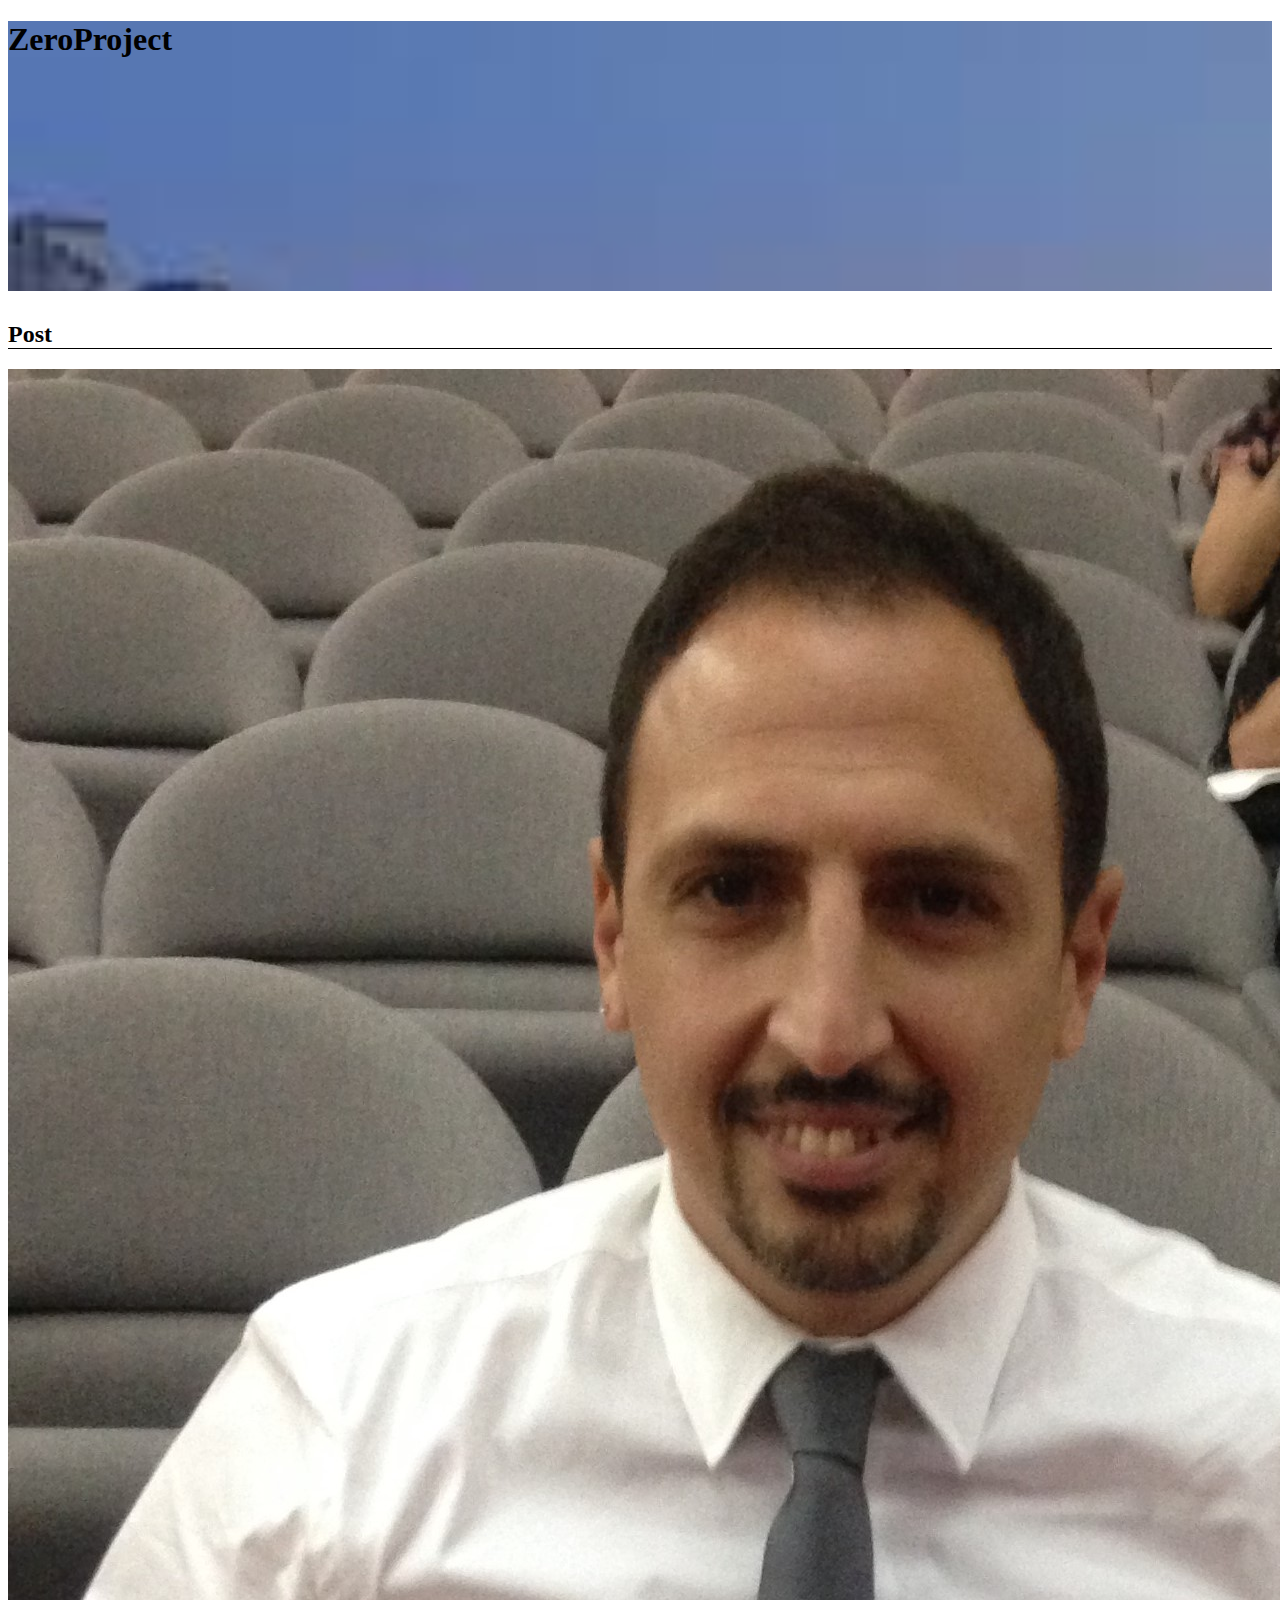
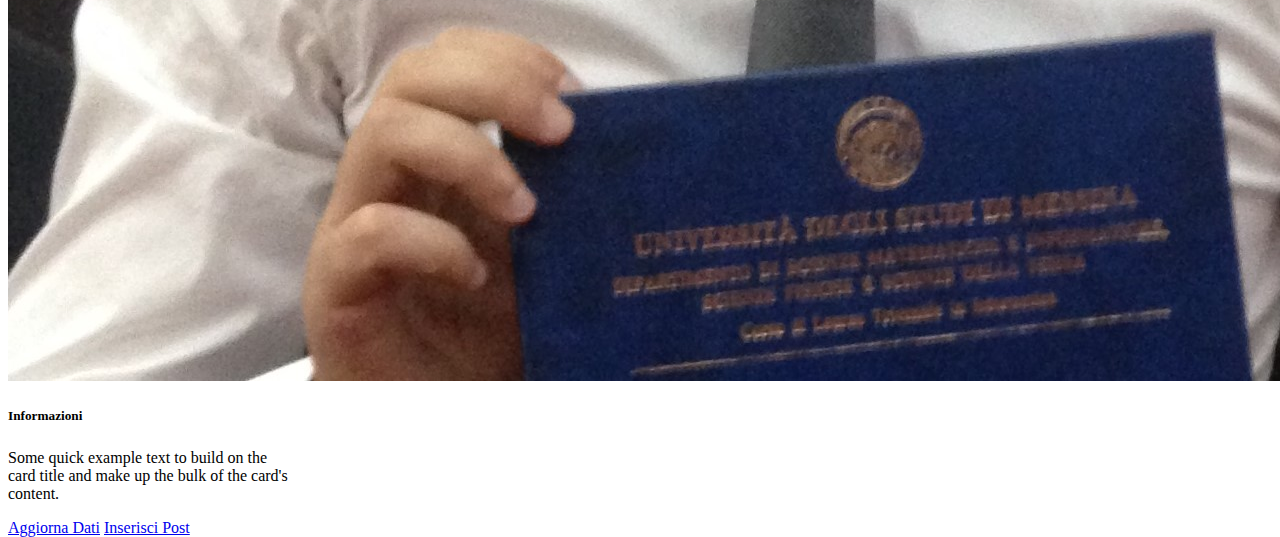
<file: index.html>
<!DOCTYPE html>
<html lang="en">
<head>
    <meta charset="UTF-8">
    <meta name="viewport" content="width=device-width, initial-scale=1.0">
    <meta http-equiv="X-UA-Compatible" content="ie=edge">
    <!-- import bootstrap -->
    <link rel="stylesheet" href="https://stackpath.bootstrapcdn.com/bootstrap/4.1.1/css/bootstrap.min.css" integrity="sha384-WskhaSGFgHYWDcbwN70/dfYBj47jz9qbsMId/iRN3ewGhXQFZCSftd1LZCfmhktB" crossorigin="anonymous">
    <!-- <script src="https://code.jquery.com/jquery-3.3.1.slim.min.js" integrity="sha384-q8i/X+965DzO0rT7abK41JStQIAqVgRVzpbzo5smXKp4YfRvH+8abtTE1Pi6jizo" crossorigin="anonymous"></script> -->
    <script src="https://code.jquery.com/jquery-3.3.1.min.js" integrity="sha256-FgpCb/KJQlLNfOu91ta32o/NMZxltwRo8QtmkMRdAu8=" crossorigin="anonymous"></script>
    <script src="https://cdnjs.cloudflare.com/ajax/libs/popper.js/1.14.3/umd/popper.min.js" integrity="sha384-ZMP7rVo3mIykV+2+9J3UJ46jBk0WLaUAdn689aCwoqbBJiSnjAK/l8WvCWPIPm49" crossorigin="anonymous"></script>
    <script src="https://stackpath.bootstrapcdn.com/bootstrap/4.1.1/js/bootstrap.min.js" integrity="sha384-smHYKdLADwkXOn1EmN1qk/HfnUcbVRZyYmZ4qpPea6sjB/pTJ0euyQp0Mk8ck+5T" crossorigin="anonymous"></script>
    <!-- link css -->
    <link rel="stylesheet" href="css/main.css" type="text/css">
    <title>ZeroProject</title>
</head>
<body>
<div class="jumbotron text-center"  style="margin-bottom:30px;" id="jumbo">
    <h1 class="display-2">ZeroProject</h1>
</div> 
<div class="container">
    <div class="row justify-content-md-center">  
        <div class="col-sm-8" id="">
            <h2 class="display-4" style="border-bottom: 1px solid #000000; margin-bottom:20px;">Post</h2>
            <div id="inner"></div>
            <p id="test"></p>
        </div>
        <div class="col-sm-4">
            <div class="card" style="width: 18rem;">
                <img class="card-img-top" src="" alt="Profilo" id="card-profilo">
                <div class="card-body">
                    <h5 class="card-title">Informazioni</h5>
                    <h6 class="card-subtitle mb-2 text-muted"></h6>
                    <p class="card-text">Some quick example text to build on the card title and make up the bulk of the card's content.</p>
                    <a href="aggiorna_info.php" class="card-link">Aggiorna Dati</a>
                    <a href="inserisci_post.php" class="card-link">Inserisci Post</a>
                </div> 
            </div>
        </div>
    </div>
    <script src="js/main.js"></script>
</div>
</body>
</html>
</file>
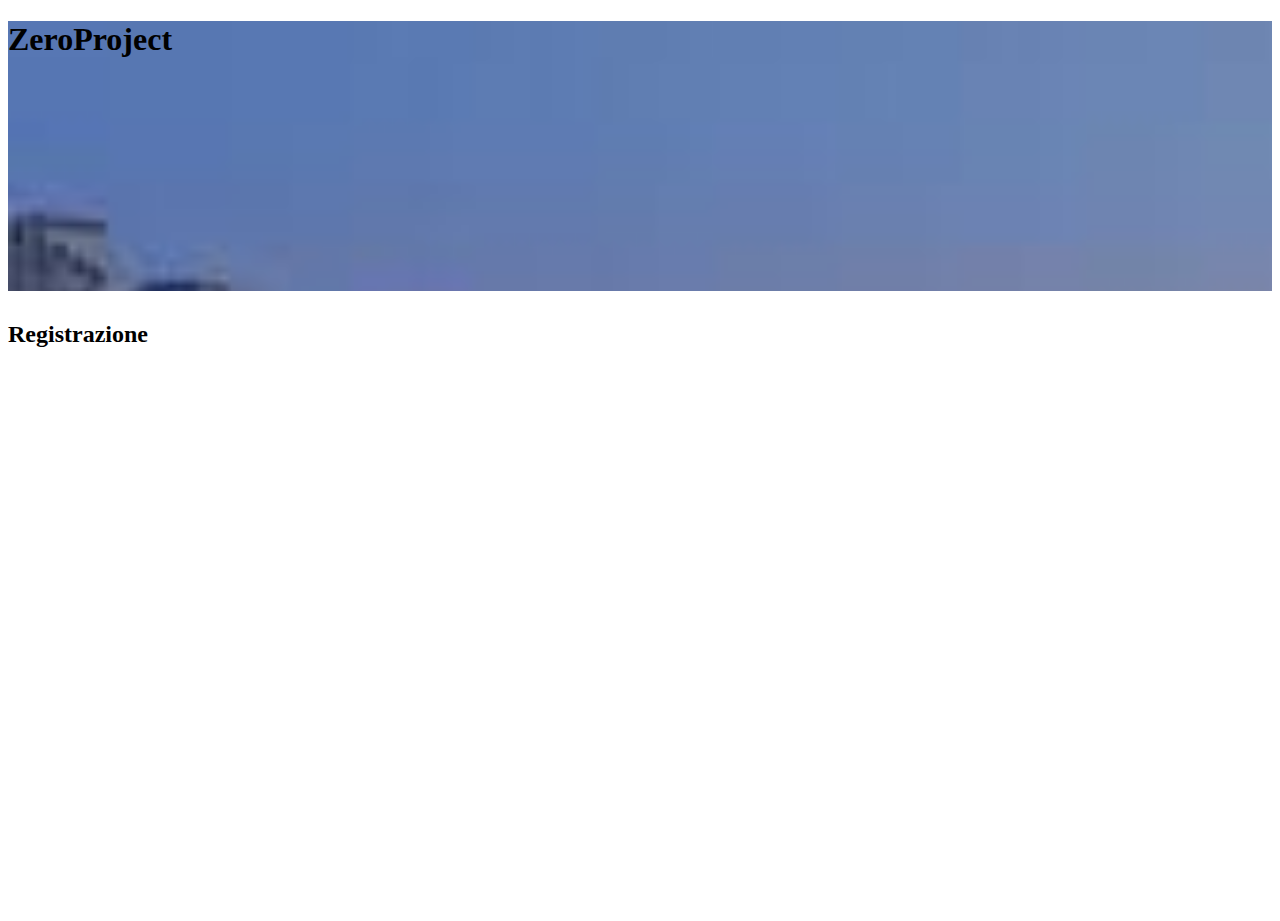
<file: registra_utente.html>
<!DOCTYPE html>
<html>
<head>
    <meta charset="utf-8" />
    <meta http-equiv="X-UA-Compatible" content="IE=edge">
    <title>Registrazione-Admin</title>
    <meta name="viewport" content="width=device-width, initial-scale=1"><!-- import bootstrap -->
    <link rel="stylesheet" href="https://stackpath.bootstrapcdn.com/bootstrap/4.1.1/css/bootstrap.min.css" integrity="sha384-WskhaSGFgHYWDcbwN70/dfYBj47jz9qbsMId/iRN3ewGhXQFZCSftd1LZCfmhktB" crossorigin="anonymous">
    <script src="https://code.jquery.com/jquery-3.3.1.slim.min.js" integrity="sha384-q8i/X+965DzO0rT7abK41JStQIAqVgRVzpbzo5smXKp4YfRvH+8abtTE1Pi6jizo" crossorigin="anonymous"></script>
    <script src="https://cdnjs.cloudflare.com/ajax/libs/popper.js/1.14.3/umd/popper.min.js" integrity="sha384-ZMP7rVo3mIykV+2+9J3UJ46jBk0WLaUAdn689aCwoqbBJiSnjAK/l8WvCWPIPm49" crossorigin="anonymous"></script>
    <script src="https://stackpath.bootstrapcdn.com/bootstrap/4.1.1/js/bootstrap.min.js" integrity="sha384-smHYKdLADwkXOn1EmN1qk/HfnUcbVRZyYmZ4qpPea6sjB/pTJ0euyQp0Mk8ck+5T" crossorigin="anonymous"></script>
    <!-- link css -->
    <link rel="stylesheet" href="css/main.css" type="text/css">
    <link rel="stylesheet" type="text/css" media="screen" href="css/main.css" />
    <script src="js/main.js"></script>
</head>
<body>
    <div class="jumbotron text-center"  style="margin-bottom:30px;" id="jumbo">
            <h1 class="display-4">ZeroProject</h1>
    </div>
    <div class="container">
        <div class="row justify-content-md-center">
            <h2 class="display-3">Registrazione</h2>
            <div class="col-sm-8"></div>
        </div>
    </div>
</body>
</html>
</file>
<file: css/main.css>
body, html {
    height: 100%;
}

#jumbo {
    height: 30%;
    background: url("../img/backg1.jfif")  no-repeat center center fixed;
    background-position: center;
    background-repeat: no-repeat;
    background-size: cover;
}

#card-profilo {
    /*transform: rotate(90deg);*/

}
</file>
